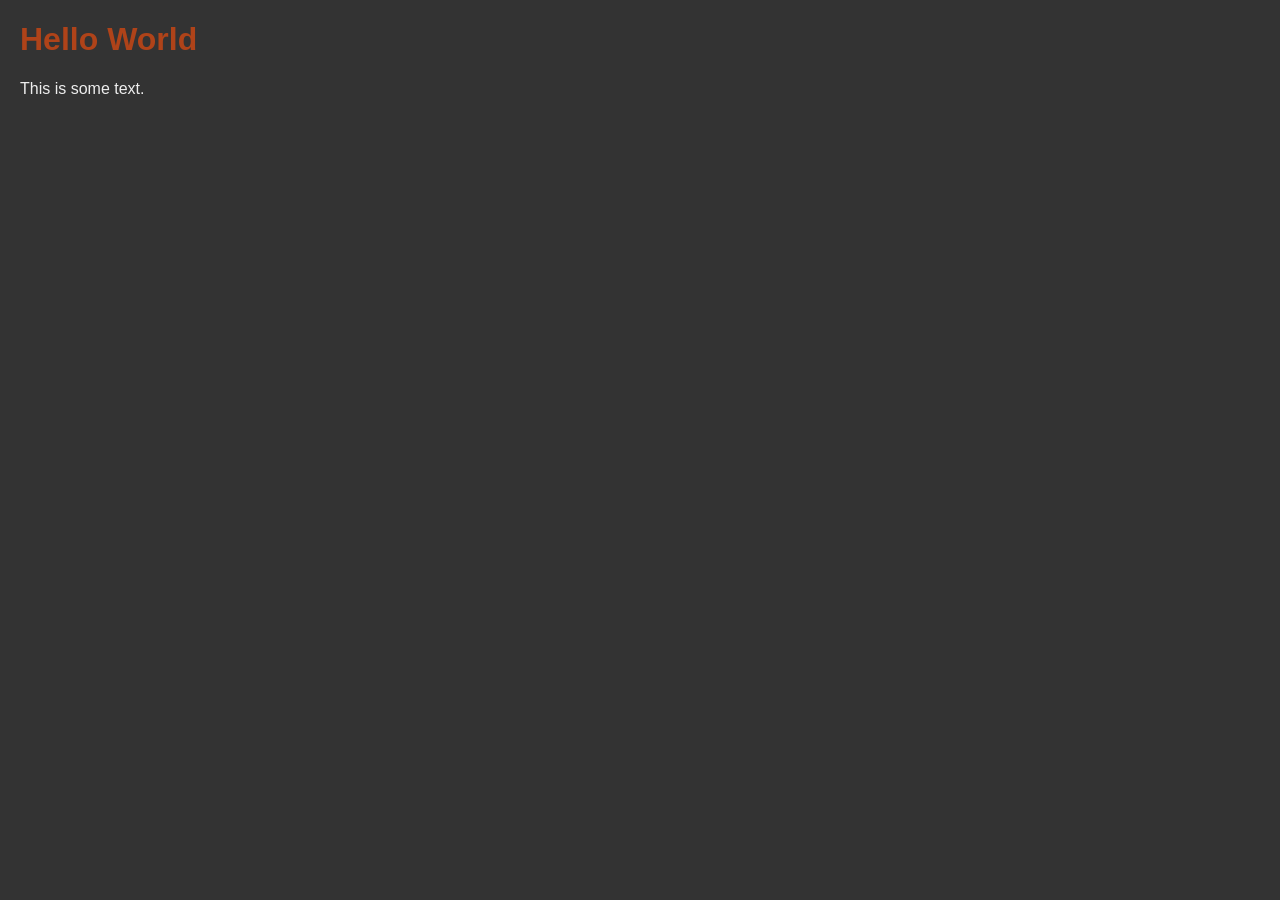
<file: files/index.html>
<!DOCTYPE html>
<html lang="en">
<head>
    <meta charset="UTF-8">
    <meta name="viewport" content="width=device-width, initial-scale=1.0">
    <title>Hello World</title>
    <link rel="stylesheet" type="text/css" href="css/main.css">
</head>
<body>
    <h1>Hello World</h1>
    <p>This is some text.</p>
</body>
</html>
</file>
<file: files/css/main.css>
body {
    font-family: Arial, sans-serif;
    margin: 20px;
    background-color: #333;
    color: #eee;
}
h1 {
    color: #AF4319;
}
</file>
